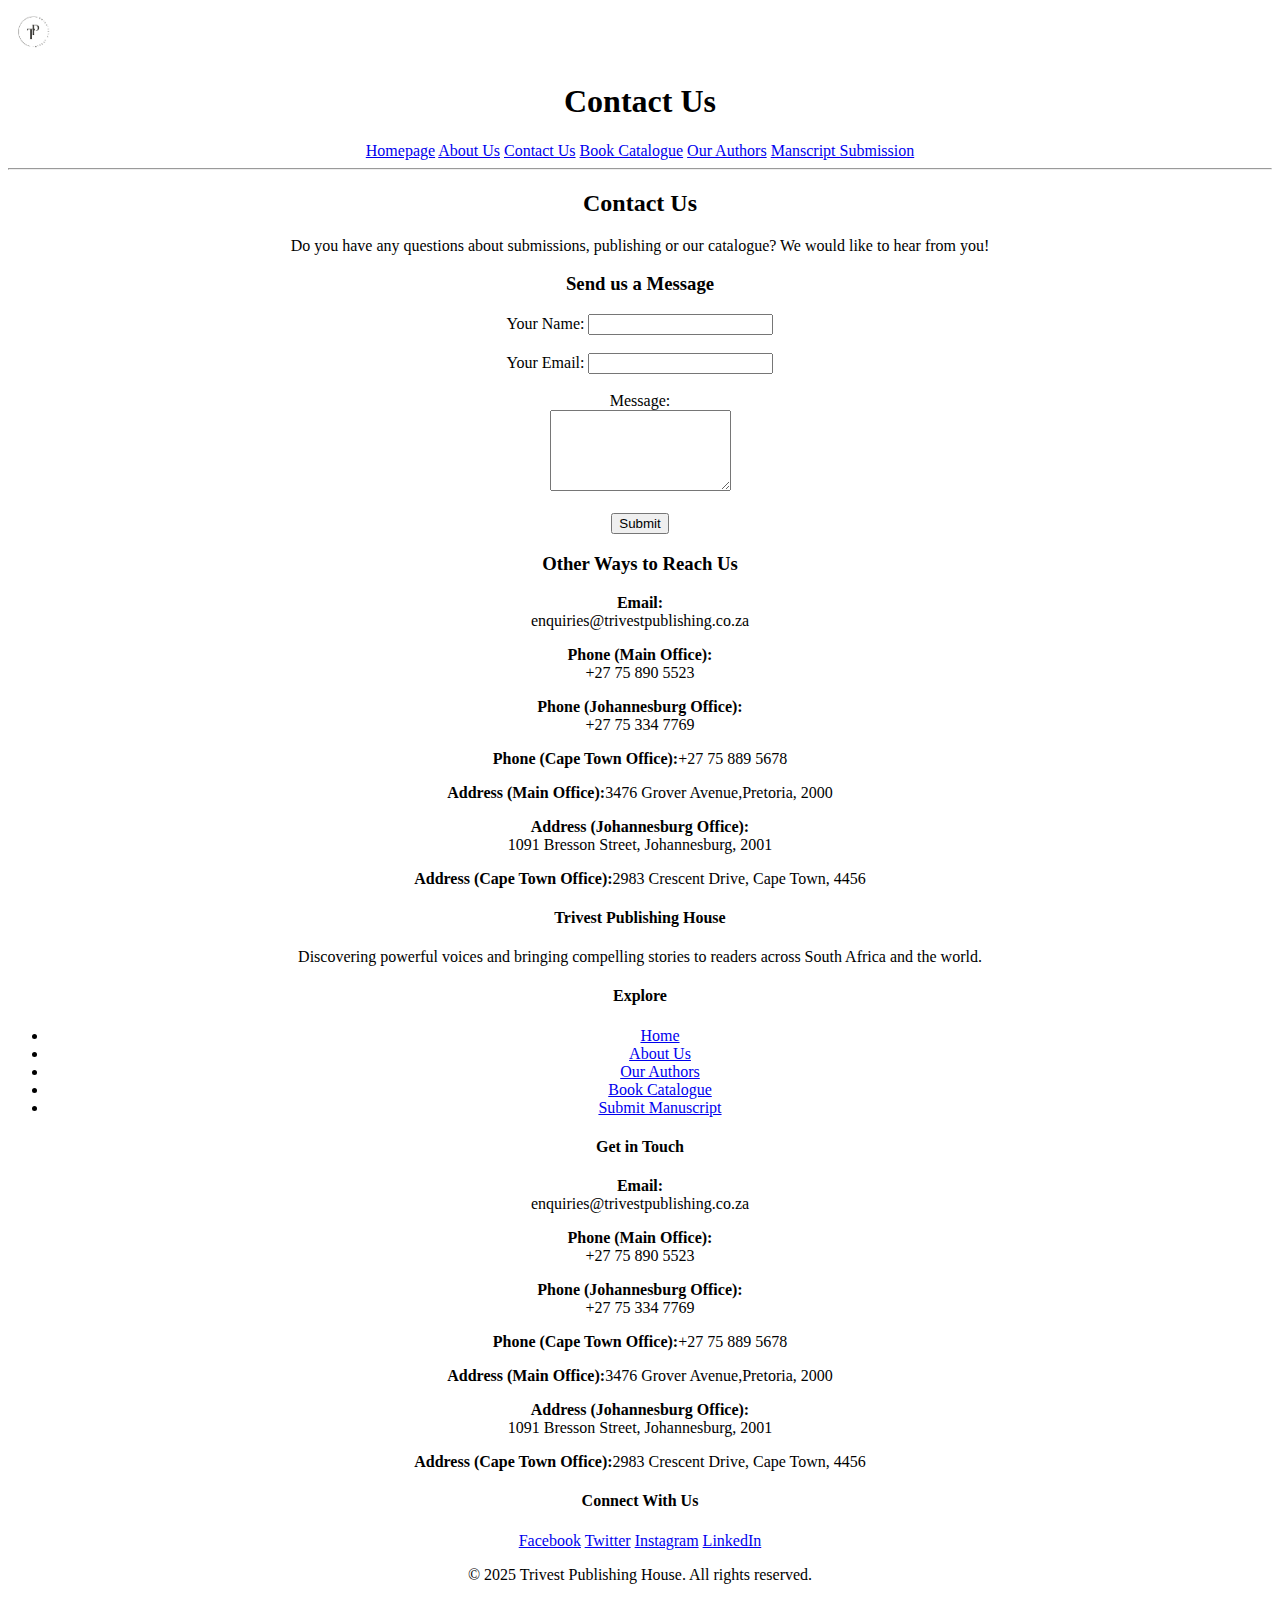
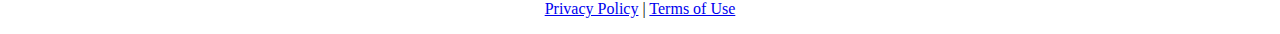
<file: contactus.html>
<!DOCTYPE html>
<html lang="en">
<head>
    <meta charset="UTF-8">
    <meta name="viewport" content="width=device-width, initial-scale=1.0">
    <title>Trivest Publishing House | Contact Us</title>
</head>
<body>
    <header> <!--Header and Navigation Section-->
        <img src="images/TP Logo.png" alt="Trivest Logo" width="50" height="50">
        <h1 align ="center">Contact Us</h1>
        <nav align ="center">
            <a href="index.html">Homepage</a>
            <a href="aboutus.html">About Us</a>
            <a href="contactus.html">Contact Us</a>
            <a href="menu.html">Book Catalogue</a>
            <a href="authors.html">Our Authors</a>
            <a href="submission.html">Manscript Submission</a>
        </nav>
    </header>
<hr>

<main align="center">
    <h2>Contact Us</h2>
    <p> <!--Welcome Message-->
        Do you have any questions about submissions, publishing or our catalogue?
        We would like to hear from you!
    </p>

    <h3>Send us a Message</h3> <!--Form that takes the contact info and message from the user-->
  <form action="#" method="post">
    <label for="name">Your Name:</label>
    <input type="text" id="name" name="name" required><br><br>

    <label for="email">Your Email:</label>
    <input type="email" id="email" name="email" required><br><br>

    <label for="message">Message:</label><br>
    <textarea id="message" name="message" rows="5" required></textarea><br><br>

    <button type="submit">Submit</button>
  </form>

  <h3>Other Ways to Reach Us</h3> <!--Displays other ways users can reach or contact the company-->
  <p><strong>Email:</strong><br>enquiries@trivestpublishing.co.za</p>
  <p><strong>Phone (Main Office):</strong><br>+27 75 890 5523</p>
  <p><strong>Phone (Johannesburg Office):</strong><br>+27 75 334 7769</p>
  <p><strong>Phone (Cape Town Office):</strong>+27 75 889 5678</p>
  <p><strong>Address (Main Office):</strong>3476 Grover Avenue,Pretoria, 2000</p>
  <p><strong>Address (Johannesburg Office):</strong><br>1091 Bresson Street, Johannesburg, 2001</p>
  <p><strong>Address (Cape Town Office):</strong>2983 Crescent Drive, Cape Town, 4456</p>
</main>

<footer align="center">
    <h4>Trivest Publishing House</h4>
    <p>Discovering powerful voices and bringing compelling stories to readers across South Africa and the world.</p>

    <h4>Explore</h4>
            <ul>
                <li><a href="index.html">Home</a></li>
                <li><a href="aboutus.html">About Us</a></li>
                <li><a href="authors.html">Our Authors</a></li>
                <li><a href="menu.html">Book Catalogue</a></li>
                <li><a href="submission.html">Submit Manuscript</a></li>
            </ul>

    <h4>Get in Touch</h4>
    <p><strong>Email:</strong><br>enquiries@trivestpublishing.co.za</p>
    <p><strong>Phone (Main Office):</strong><br>+27 75 890 5523</p>
    <p><strong>Phone (Johannesburg Office):</strong><br>+27 75 334 7769</p>
    <p><strong>Phone (Cape Town Office):</strong>+27 75 889 5678</p>
    <p><strong>Address (Main Office):</strong>3476 Grover Avenue,Pretoria, 2000</p>
    <p><strong>Address (Johannesburg Office):</strong><br>1091 Bresson Street, Johannesburg, 2001</p>
    <p><strong>Address (Cape Town Office):</strong>2983 Crescent Drive, Cape Town, 4456</p>
            <h4>Connect With Us</h4>
                <a href="#">Facebook</a>
                <a href="#">Twitter</a>
                <a href="#">Instagram</a>
                <a href="#">LinkedIn</a>
    
                <p>&copy; 2025 Trivest Publishing House. All rights reserved.</p>
                <p><a href="privacy.html">Privacy Policy</a> | <a href="terms.html">Terms of Use</a></p>
</footer>
</body>
</html>
</file>
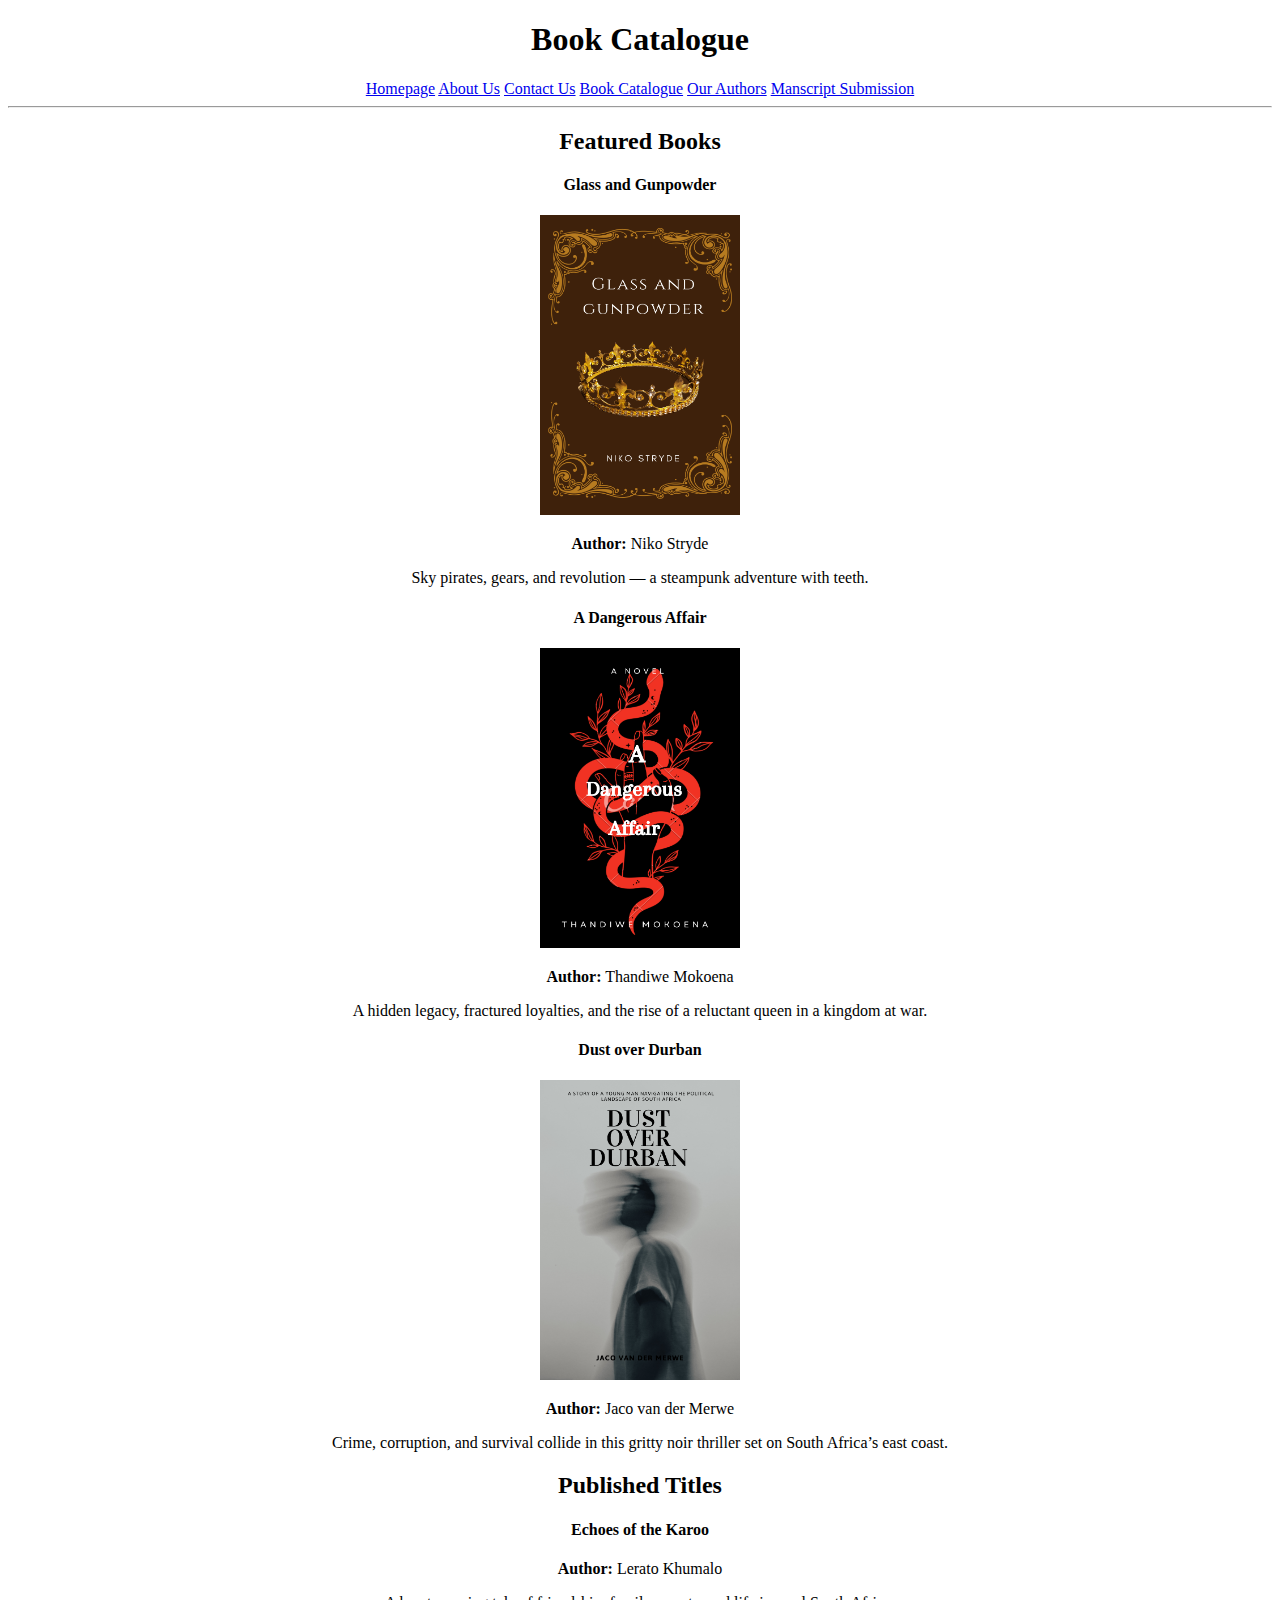
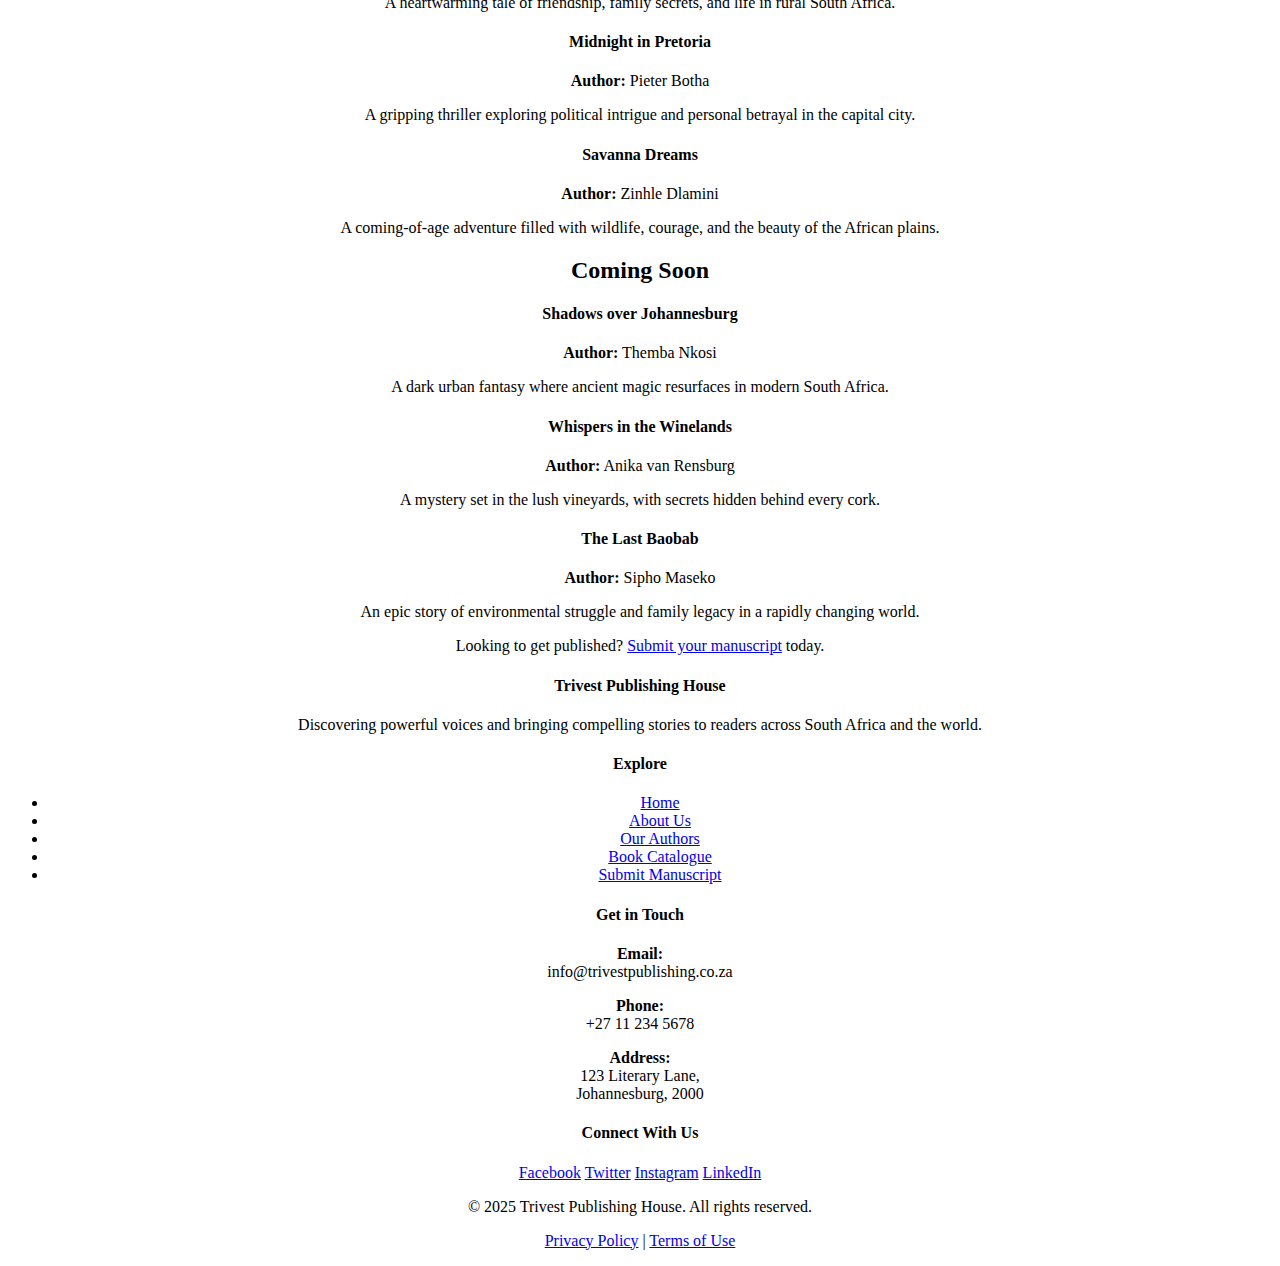
<file: menu.html>
<!DOCTYPE html>
<html lang="en">
<head>
    <meta charset="UTF-8">
    <meta name="viewport" content="width=device-width, initial-scale=1.0">
    <title>Trivest Publishing House | Book Catalogue</title>
</head>
<body>
    <header> <!--Header and Navigation Section-->
        <h1 align ="center">Book Catalogue</h1>
        <nav align ="center">
            <a href="index.html">Homepage</a>
            <a href="aboutus.html">About Us</a>
            <a href="contactus.html">Contact Us</a>
            <a href="menu.html">Book Catalogue</a>
            <a href="authors.html">Our Authors</a>
            <a href="submission.html">Manscript Submission</a>
        </nav>
    </header>
<hr>
    <main align="center">
    <h2>Featured Books</h2> <!--Section that shows featured books-->
        
        <article>
        <h4>Glass and Gunpowder</h4>
        <img src="images/BookCover4.png" width="200" height="300">
        <p><strong>Author:</strong> Niko Stryde</p>
        <p>Sky pirates, gears, and revolution — a steampunk adventure with teeth.</p>
      </article>
      <article>
        <h4>A Dangerous Affair</h4>
        <img src="images/BookCover1.png" width="200" height="300">
        <p><strong>Author:</strong> Thandiwe Mokoena</p>
        <p>A hidden legacy, fractured loyalties, and the rise of a reluctant queen in a kingdom at war.</p>
      </article>
      <article>
        <h4>Dust over Durban</h4>
        <img src="images/BookCover2.png" width="200" height="300">
        <p><strong>Author:</strong> Jaco van der Merwe</p>
        <p>Crime, corruption, and survival collide in this gritty noir thriller set on South Africa’s east coast.</p>
      </article>

      <h2>Published Titles</h2> <!--Shows already published and available titles-->
    <article>
        <h4>Echoes of the Karoo</h4>
        <p><strong>Author:</strong> Lerato Khumalo</p>
        <p>A heartwarming tale of friendship, family secrets, and life in rural South Africa.</p>
      </article>
      <article>
        <h4>Midnight in Pretoria</h4>
        <p><strong>Author:</strong> Pieter Botha</p>
        <p>A gripping thriller exploring political intrigue and personal betrayal in the capital city.</p>
      </article>
      <article>
        <h4>Savanna Dreams</h4>
        <p><strong>Author:</strong> Zinhle Dlamini</p>
        <p>A coming-of-age adventure filled with wildlife, courage, and the beauty of the African plains.</p>
      </article>

      <h2>Coming Soon</h2> <!--Shows titles that are yet to be published and be available-->
      <article>
        <h4>Shadows over Johannesburg</h4>
        <p><strong>Author:</strong> Themba Nkosi</p>
        <p>A dark urban fantasy where ancient magic resurfaces in modern South Africa.</p>
      </article>
      <article>
        <h4>Whispers in the Winelands</h4>
        <p><strong>Author:</strong> Anika van Rensburg</p>
        <p>A mystery set in the lush vineyards, with secrets hidden behind every cork.</p>
      </article>
      <article>
        <h4>The Last Baobab</h4>
        <p><strong>Author:</strong> Sipho Maseko</p>
        <p>An epic story of environmental struggle and family legacy in a rapidly changing world.</p>
      </article>
      <p>Looking to get published? <a href="submission.html">Submit your manuscript</a> today.</p> <!--Call to action for people looking to be published-->
      </main>

      <footer align="center">
        <h4>Trivest Publishing House</h4>
        <p>Discovering powerful voices and bringing compelling stories to readers across South Africa and the world.</p>
    
        <h4>Explore</h4>
                <ul>
                    <li><a href="index.html">Home</a></li>
                    <li><a href="aboutus.html">About Us</a></li>
                    <li><a href="authors.html">Our Authors</a></li>
                    <li><a href="menu.html">Book Catalogue</a></li>
                    <li><a href="submission.html">Submit Manuscript</a></li>
                </ul>
    
        <h4>Get in Touch</h4>
                <p><strong>Email:</strong><br>info@trivestpublishing.co.za</p>
                <p><strong>Phone:</strong><br>+27 11 234 5678</p>
                <p><strong>Address:</strong><br>123 Literary Lane,<br>Johannesburg, 2000</p>
                <h4>Connect With Us</h4>
                    <a href="#">Facebook</a>
                    <a href="#">Twitter</a>
                    <a href="#">Instagram</a>
                    <a href="#">LinkedIn</a>
        
                    <p>&copy; 2025 Trivest Publishing House. All rights reserved.</p>
                    <p><a href="privacy.html">Privacy Policy</a> | <a href="terms.html">Terms of Use</a></p>
    </footer>
</body>
</html>
</file>
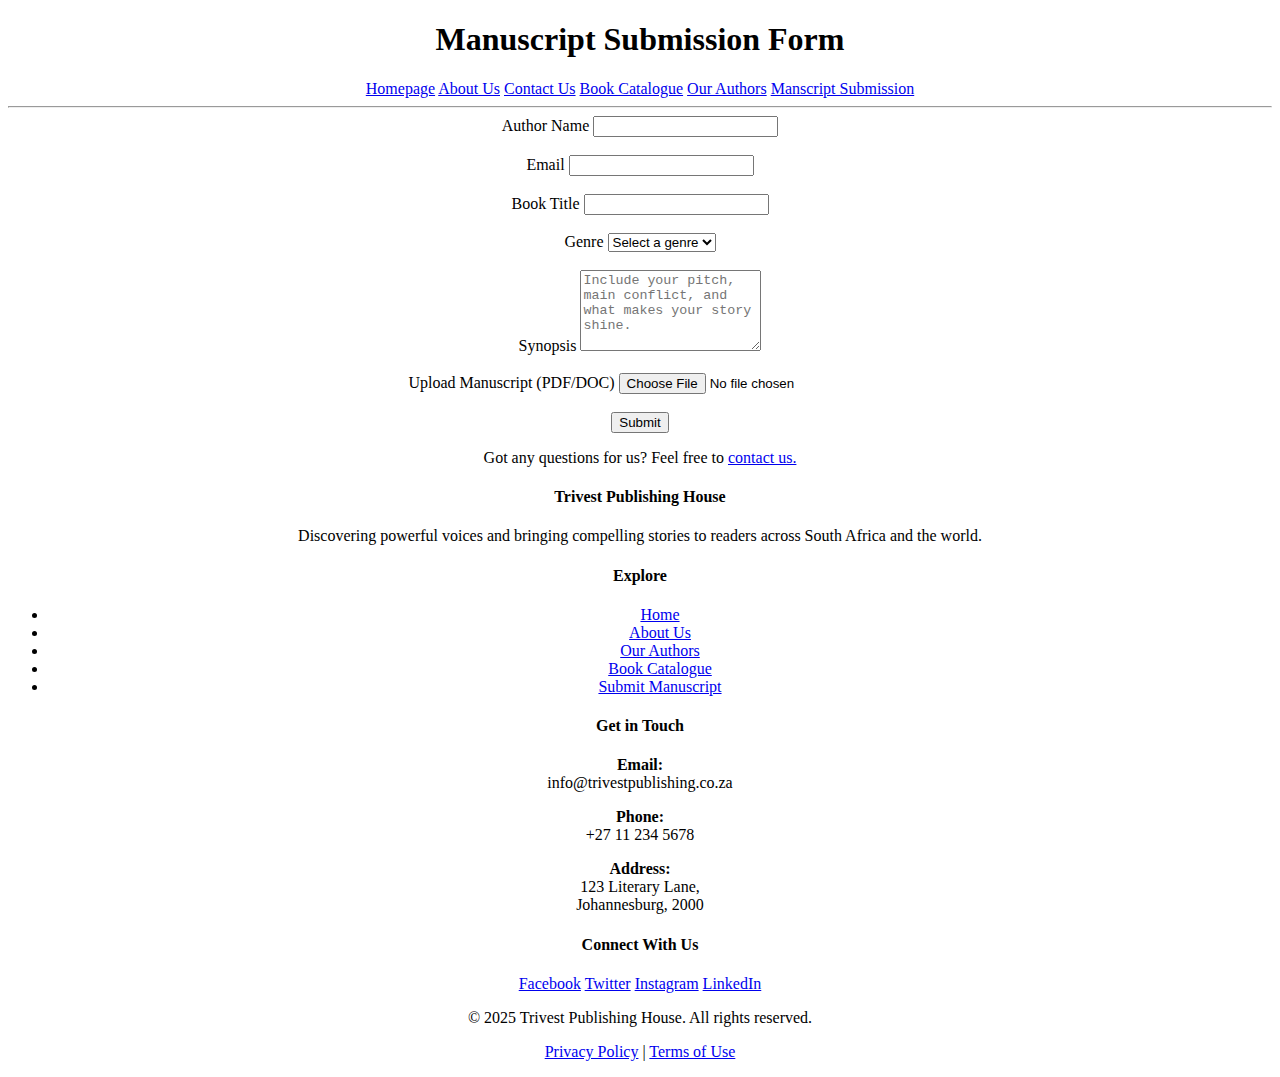
<file: submission.html>
<!DOCTYPE html>
<html lang="en">
<head>
    <meta charset="UTF-8">
    <meta name="viewport" content="width=device-width, initial-scale=1.0">
    <title>Trivest Publishing House | Manuscript Submission</title>
</head>
<body>
    <header> <!--Header and Navigation Section-->
        <h1 align ="center">Manuscript Submission Form</h1>
        <nav align ="center">
            <a href="index.html">Homepage</a>
            <a href="aboutus.html">About Us</a>
            <a href="contactus.html">Contact Us</a>
            <a href="menu.html">Book Catalogue</a>
            <a href="authors.html">Our Authors</a>
            <a href="submission.html">Manscript Submission</a>
        </nav>
    </header>
<hr>
<main align="center"> <!--Prompts users on their details when submitting their manuscript-->
    <form align="center" action="scripts.html" method="post" enctype="multipart/form-data">
        <label for="name">Author Name</label>
        <input type="text" id="name" name="name" required /><br><br>
      
        <label for="email">Email</label>
        <input type="email" id="email" name="email" required /><br><br>
      
        <label for="title">Book Title</label>
        <input type="text" id="title" name="title" required /><br><br>
      
        <label for="genre">Genre</label> <!--Drop down options for different genres-->
        <select id="genre" name="genre" required>
          <option value="">Select a genre</option>
          <option>Fantasy</option>
          <option>Romance</option>
          <option>Thriller</option>
          <option>Sci-Fi</option>
          <option>Literary</option>
        </select><br><br>
      
        <label for="synopsis">Synopsis</label>
        <textarea id="synopsis" name="synopsis" rows="5" placeholder="Include your pitch, main conflict, and what makes your story shine." required></textarea><br><br>
      
        <label for="manuscript">Upload Manuscript (PDF/DOC)</label> <!--Users can upload files for submission-->
        <input type="file" id="manuscript" name="manuscript" accept=".pdf,.doc,.docx" required /><br><br>
      
        <button type="submit">Submit</button>
      </form>
      <p>Got any questions for us? Feel free to <a href="contactus.html">contact us.</a></p> <!--Call to action for contacting the company-->
</main>

<footer align="center">
    <h4>Trivest Publishing House</h4>
    <p>Discovering powerful voices and bringing compelling stories to readers across South Africa and the world.</p>

    <h4>Explore</h4>
            <ul>
                <li><a href="index.html">Home</a></li>
                <li><a href="aboutus.html">About Us</a></li>
                <li><a href="authors.html">Our Authors</a></li>
                <li><a href="menu.html">Book Catalogue</a></li>
                <li><a href="submission.html">Submit Manuscript</a></li>
            </ul>

    <h4>Get in Touch</h4>
            <p><strong>Email:</strong><br>info@trivestpublishing.co.za</p>
            <p><strong>Phone:</strong><br>+27 11 234 5678</p>
            <p><strong>Address:</strong><br>123 Literary Lane,<br>Johannesburg, 2000</p>
            <h4>Connect With Us</h4>
                <a href="#">Facebook</a>
                <a href="#">Twitter</a>
                <a href="#">Instagram</a>
                <a href="#">LinkedIn</a>
    
                <p>&copy; 2025 Trivest Publishing House. All rights reserved.</p>
                <p><a href="privacy.html">Privacy Policy</a> | <a href="terms.html">Terms of Use</a></p>
</footer>
</body>
</html>
</file>
